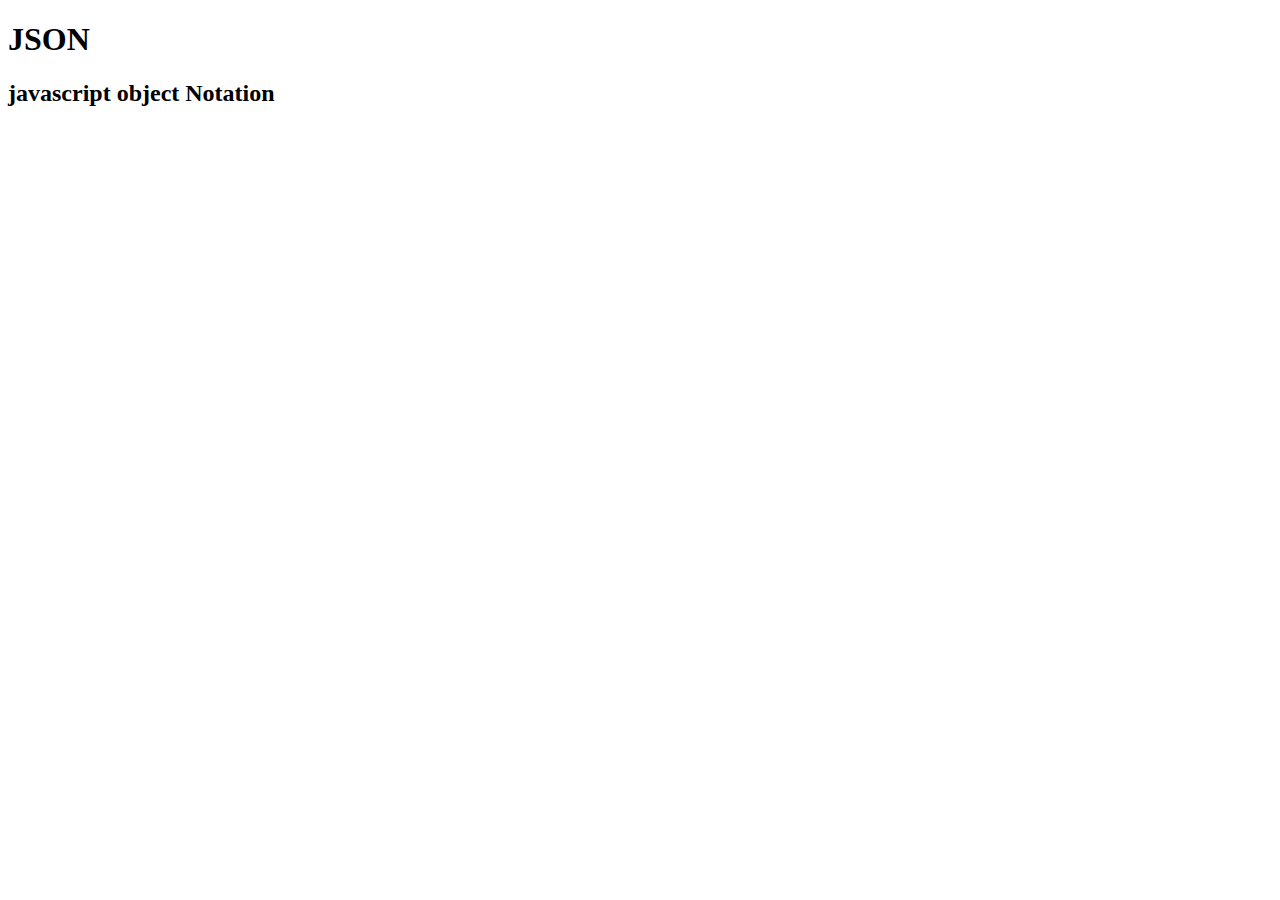
<file: index.html>
<!DOCTYPE html>
<html lang="en">

<head>
    <meta charset="UTF-8">
    <meta http-equiv="X-UA-Compatible" content="IE=edge">
    <meta name="viewport" content="width=device-width, initial-scale=1.0">
    <title>Document</title>
</head>

<body>
    <h1>JSON</h1>
    <h2>javascript object Notation </h2>
    <ul id="users-container"></ul>

    <script>
        // const user = {id : 245, 
        //     name: "masud",
        //      friendsAge: [12,45,50],
        //      friends: ["kamal", "jamal", "salam"]
        //     };
        // //{"id":245,"name":"masud"}
        // const userJSOn = JSON.stringify(user);
        // console.log(userJSOn);
        // const userFromJSOn = JSON.parse(userJSOn);
        // console.log(userFromJSOn);
        fetch('https://jsonplaceholder.typicode.com/users')
            .then(response => response.json())
            .then(json => displayUser(json))
            .catch(error => console.log(Error))

            function displayUser(users){
                
                const userNames = users.map(user => user.username);
                const ul = document.getElementById("users-container");

                for (let i = 0; i < userNames.length; i++) {
                    const user = userNames[i];
                    const li = document.createElement("li");
                    li.innerText= user;
                    ul.appendChild(li);
                }
            }
    </script>
</body>

</html>
</file>
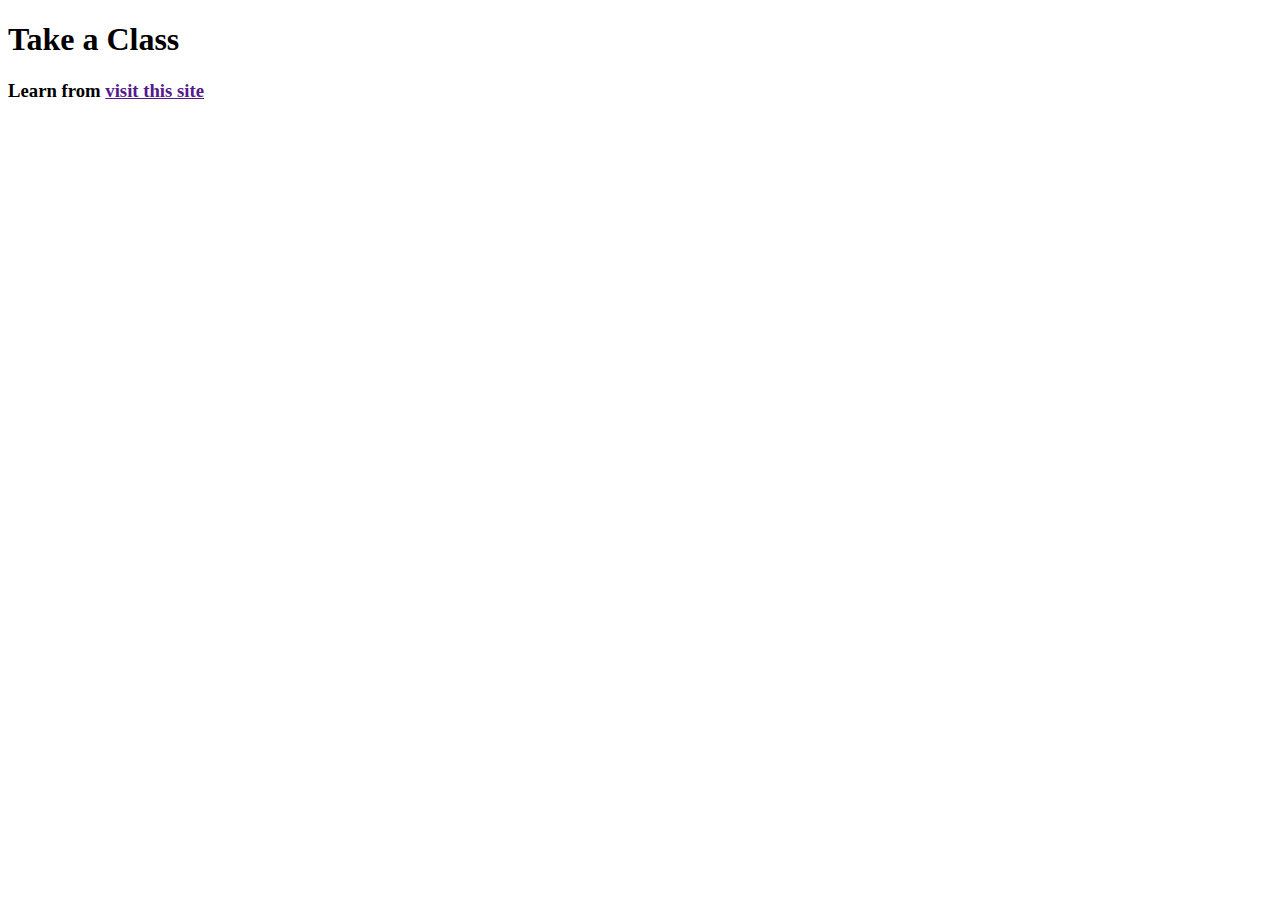
<file: api.html>
<!DOCTYPE html>
<html lang="en">
<head>
    <meta charset="UTF-8">
    <meta http-equiv="X-UA-Compatible" content="IE=edge">
    <meta name="viewport" content="width=device-width, initial-scale=1.0">
    <title>fun with API</title>
</head>
<body>
    
<h1 id="activity">Take a Class</h1>
<h3>Learn from <a href="">visit this site </a></h3>

    <script>
       function doSomething(){
        fetch('http://www.boredapi.com/api/activity/')
        .then(res => res.json())
        .then(data => {
            document.getElementById('activity').innerText = data.activity;
        })
       }
       doSomething();
       setInterval(() => {

       }, 1000);
    </script>
</body>
</html>
</file>
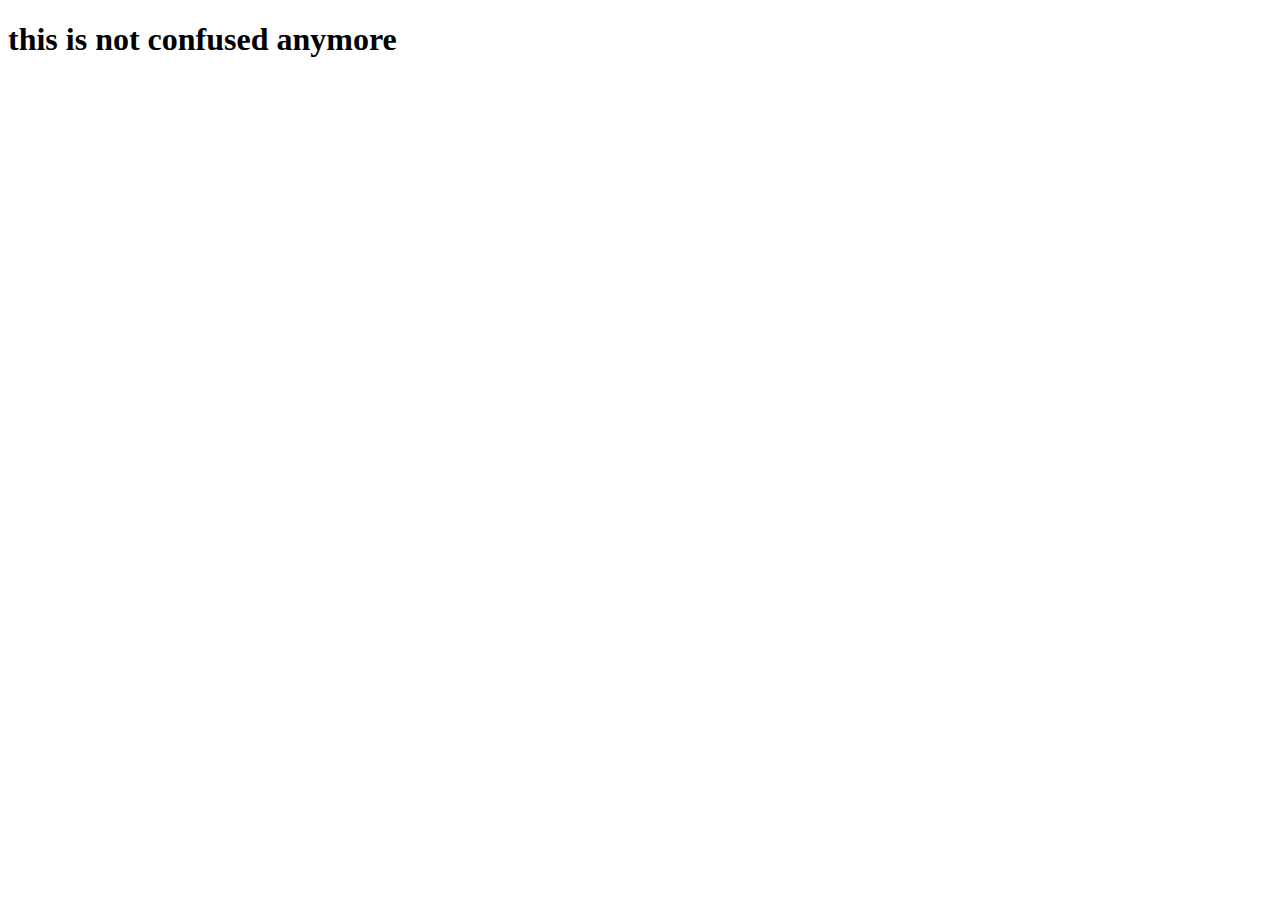
<file: this.html>
<!DOCTYPE html>
<html lang="en">
<head>
    <meta charset="UTF-8">
    <meta http-equiv="X-UA-Compatible" content="IE=edge">
    <meta name="viewport" content="width=device-width, initial-scale=1.0">
    <title>this</title>
</head>
<body>
    <h1>this is not confused anymore</h1>

    <script>
        const myObj = {
            name : "Kuddus Ali",
            getFullName: function(){
                console.log(this)
                return "mr-" + this.name;
            }
        }
       
       
        myObj.getFullName();

        const anotherObj = {
            name : 'biddut Ali '
        }
        // anotherObj.getFullName =  myObj.getFullName;
        // console.log(anotherObj.getFullName);

        // myObj.getFullName();
        // anotherObj.getFullName();

        function add (a,b){
            console.log(this)
            return a + b;
        }
        add(12,13);

        anotherObj.sum = add;
        anotherObj.sum();

    </script>
</body>
</html>
</file>
